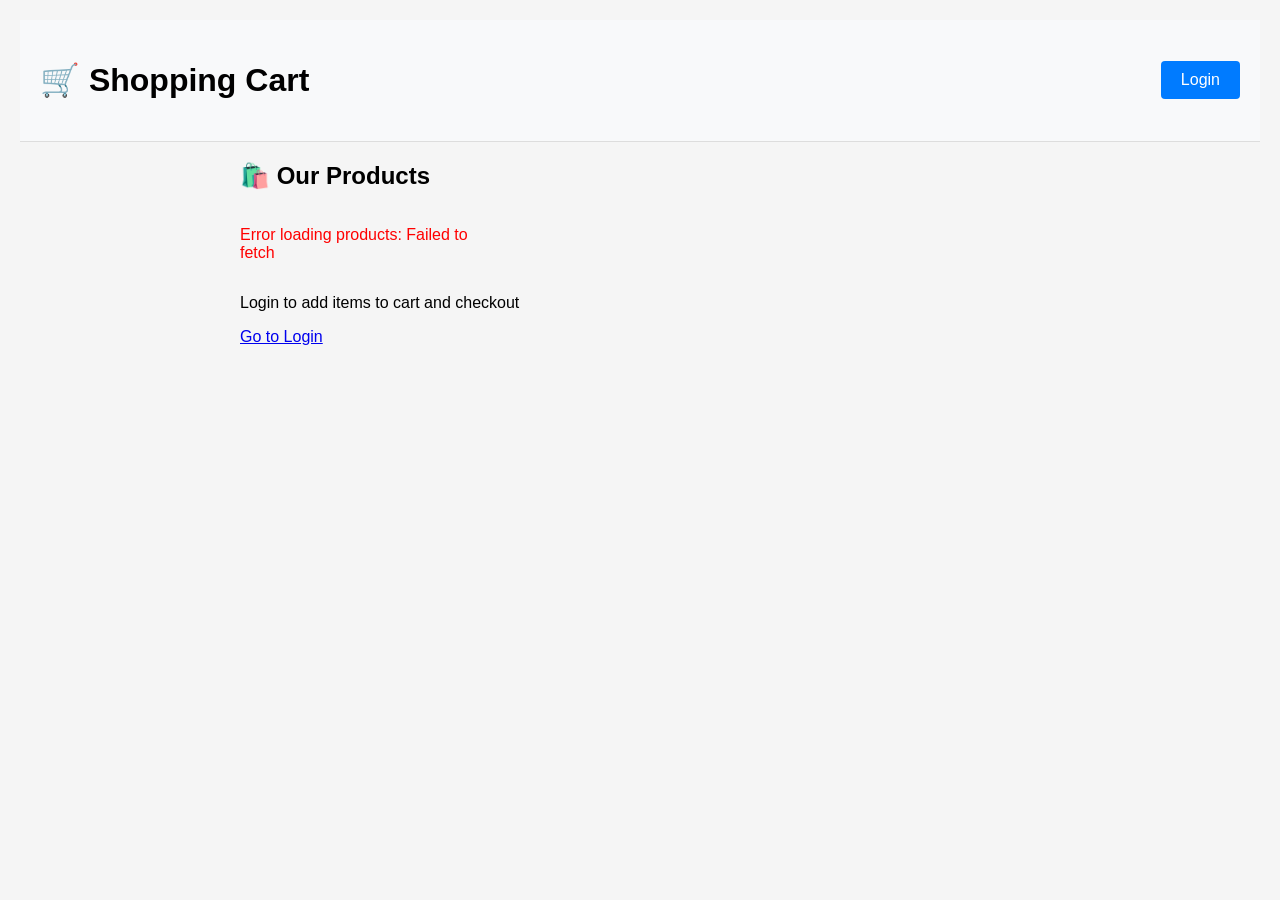
<file: frontend/index.html>
<!DOCTYPE html>
<html lang="en">
<head>
    <meta charset="UTF-8">
    <meta name="viewport" content="width=device-width, initial-scale=1.0">
    <title>Shopping Cart</title>
    <link rel="stylesheet" href="style.css">
    <style>
        header {
            display: flex;
            justify-content: space-between;
            align-items: center;
            padding: 20px;
            background: #f8f9fa;
            border-bottom: 1px solid #ddd;
        }
        .user-info {
            display: flex;
            align-items: center;
            gap: 15px;
        }
        .auth-buttons {
            display: flex;
            gap: 10px;
        }
        .product-grid {
            display: grid;
            grid-template-columns: repeat(auto-fill, minmax(250px, 1fr));
            gap: 20px;
            margin-top: 20px;
        }
        .product-card {
            border: 1px solid #ddd;
            padding: 15px;
            border-radius: 8px;
            transition: transform 0.2s;
        }
        .product-card:hover {
            transform: translateY(-5px);
            box-shadow: 0 5px 15px rgba(0,0,0,0.1);
        }
    </style>
</head>
<body>
<!-- Header с навигацией -->
<header>
    <div class="logo">
        <h1>🛒 Shopping Cart</h1>
    </div>

    <div class="user-info">
        <div id="user-email" style="display: none;">
            Welcome, <span id="email-display"></span>
        </div>

        <div class="auth-buttons">
            <button id="login-btn" class="btn btn-outline">Login</button>
            <button id="logout-btn" class="btn btn-outline" style="display: none;">Logout</button>
        </div>
    </div>
</header>

<!-- Основной контент -->
<div class="container">
    <!-- Товары (показываем всегда) -->
    <section id="products-section">
        <h2>🛍️ Our Products</h2>
        <div id="products-list" class="product-grid">
            <p>Loading products...</p>
        </div>
    </section>

    <!-- Корзина (показываем только после логина) -->
    <section id="cart-section" style="display: none;">
        <h2>🛒 Your Cart</h2>
        <div id="cart-items"></div>
        <button id="checkout-btn" class="btn btn-primary">Checkout</button>
    </section>

    <!-- Баннер для неавторизованных -->
    <div id="auth-banner" class="banner" style="display: none;">
        <p>Login to add items to cart and checkout</p>
        <a href="login.html" class="btn btn-primary">Go to Login</a>
    </div>
</div>

<!-- Подключаем скрипты -->
<script src="auth.js"></script>
<script src="products.js"></script>
<script src="cart.js"></script>
<script src="app.js"></script>
</body>
</html>
</file>
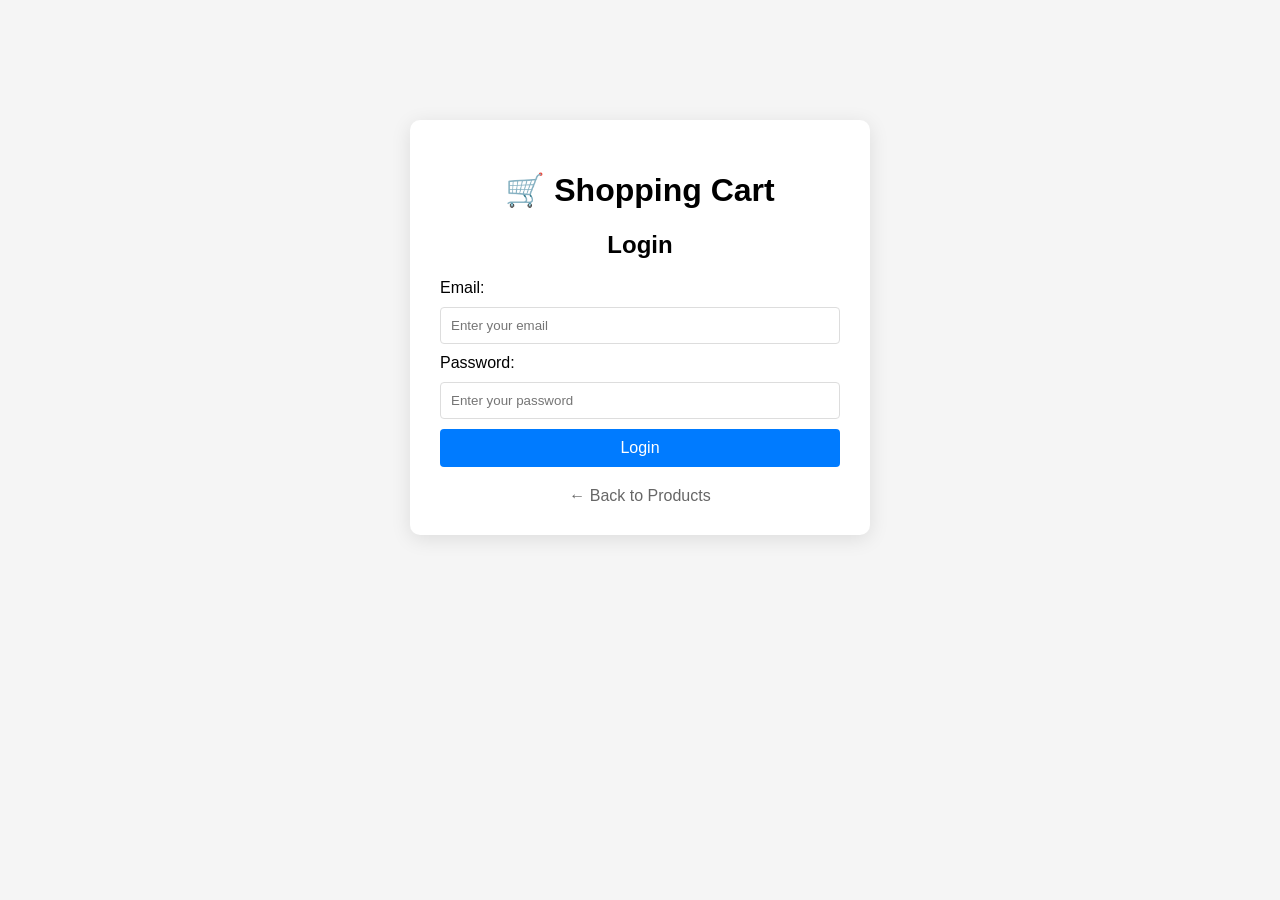
<file: frontend/login.html>
<!DOCTYPE html>
<html lang="en">
<head>
    <meta charset="UTF-8">
    <meta name="viewport" content="width=device-width, initial-scale=1.0">
    <title>Login - Shopping Cart</title>
    <link rel="stylesheet" href="style.css">
    <style>
        .login-container {
            max-width: 400px;
            margin: 100px auto;
            padding: 30px;
            background: white;
            border-radius: 10px;
            box-shadow: 0 4px 20px rgba(0,0,0,0.1);
        }
        .back-link {
            display: block;
            margin-top: 20px;
            text-align: center;
            color: #666;
            text-decoration: none;
        }
        .back-link:hover {
            color: #333;
            text-decoration: underline;
        }
    </style>
</head>
<body>
<div class="login-container">
    <h1 style="text-align: center;">🛒 Shopping Cart</h1>
    <h2 style="text-align: center;">Login</h2>

    <form id="login-form">
        <div class="form-group">
            <label for="email">Email:</label>
            <input type="email" id="email" placeholder="Enter your email" required>
        </div>

        <div class="form-group">
            <label for="password">Password:</label>
            <input type="password" id="password" placeholder="Enter your password" required>
        </div>

        <button type="submit" class="btn btn-primary" style="width: 100%;">Login</button>

        <p id="message" style="text-align: center; margin-top: 15px;"></p>
    </form>

    <a href="index.html" class="back-link">← Back to Products</a>
</div>

<script src="auth.js"></script>
<script>
    // Логика логина на странице login.html
    document.getElementById('login-form').addEventListener('submit', async function(e) {
        e.preventDefault();

        const email = document.getElementById('email').value;
        const password = document.getElementById('password').value;
        const message = document.getElementById('message');

        try {
            const result = await login(email, password);

            if (result.success) {
                message.textContent = 'Login successful! Redirecting...';
                message.style.color = 'green';

                // Редирект на главную через 1 секунду
                setTimeout(() => {
                    window.location.href = 'index.html';
                }, 1000);
            } else {
                message.textContent = result.error;
                message.style.color = 'red';
            }
        } catch (error) {
            message.textContent = 'Error: ' + error.message;
            message.style.color = 'red';
        }
    });
</script>
</body>
</html>
</file>
<file: frontend/style.css>
body {
    font-family: Arial, sans-serif;
    margin: 0;
    padding: 20px;
    background-color: #f5f5f5;
}

.container {
    max-width: 800px;
    margin: 0 auto;
}

.card {
    background: white;
    border-radius: 8px;
    padding: 20px;
    margin: 20px 0;
    box-shadow: 0 2px 10px rgba(0,0,0,0.1);
}

input {
    display: block;
    width: 100%;
    padding: 10px;
    margin: 10px 0;
    border: 1px solid #ddd;
    border-radius: 4px;
    box-sizing: border-box;
}

button {
    background-color: #007bff;
    color: white;
    border: none;
    padding: 10px 20px;
    border-radius: 4px;
    cursor: pointer;
    font-size: 16px;
}

button:hover {
    background-color: #0056b3;
}

.product {
    border: 1px solid #ddd;
    padding: 15px;
    margin: 10px 0;
    border-radius: 4px;
}
</file>
